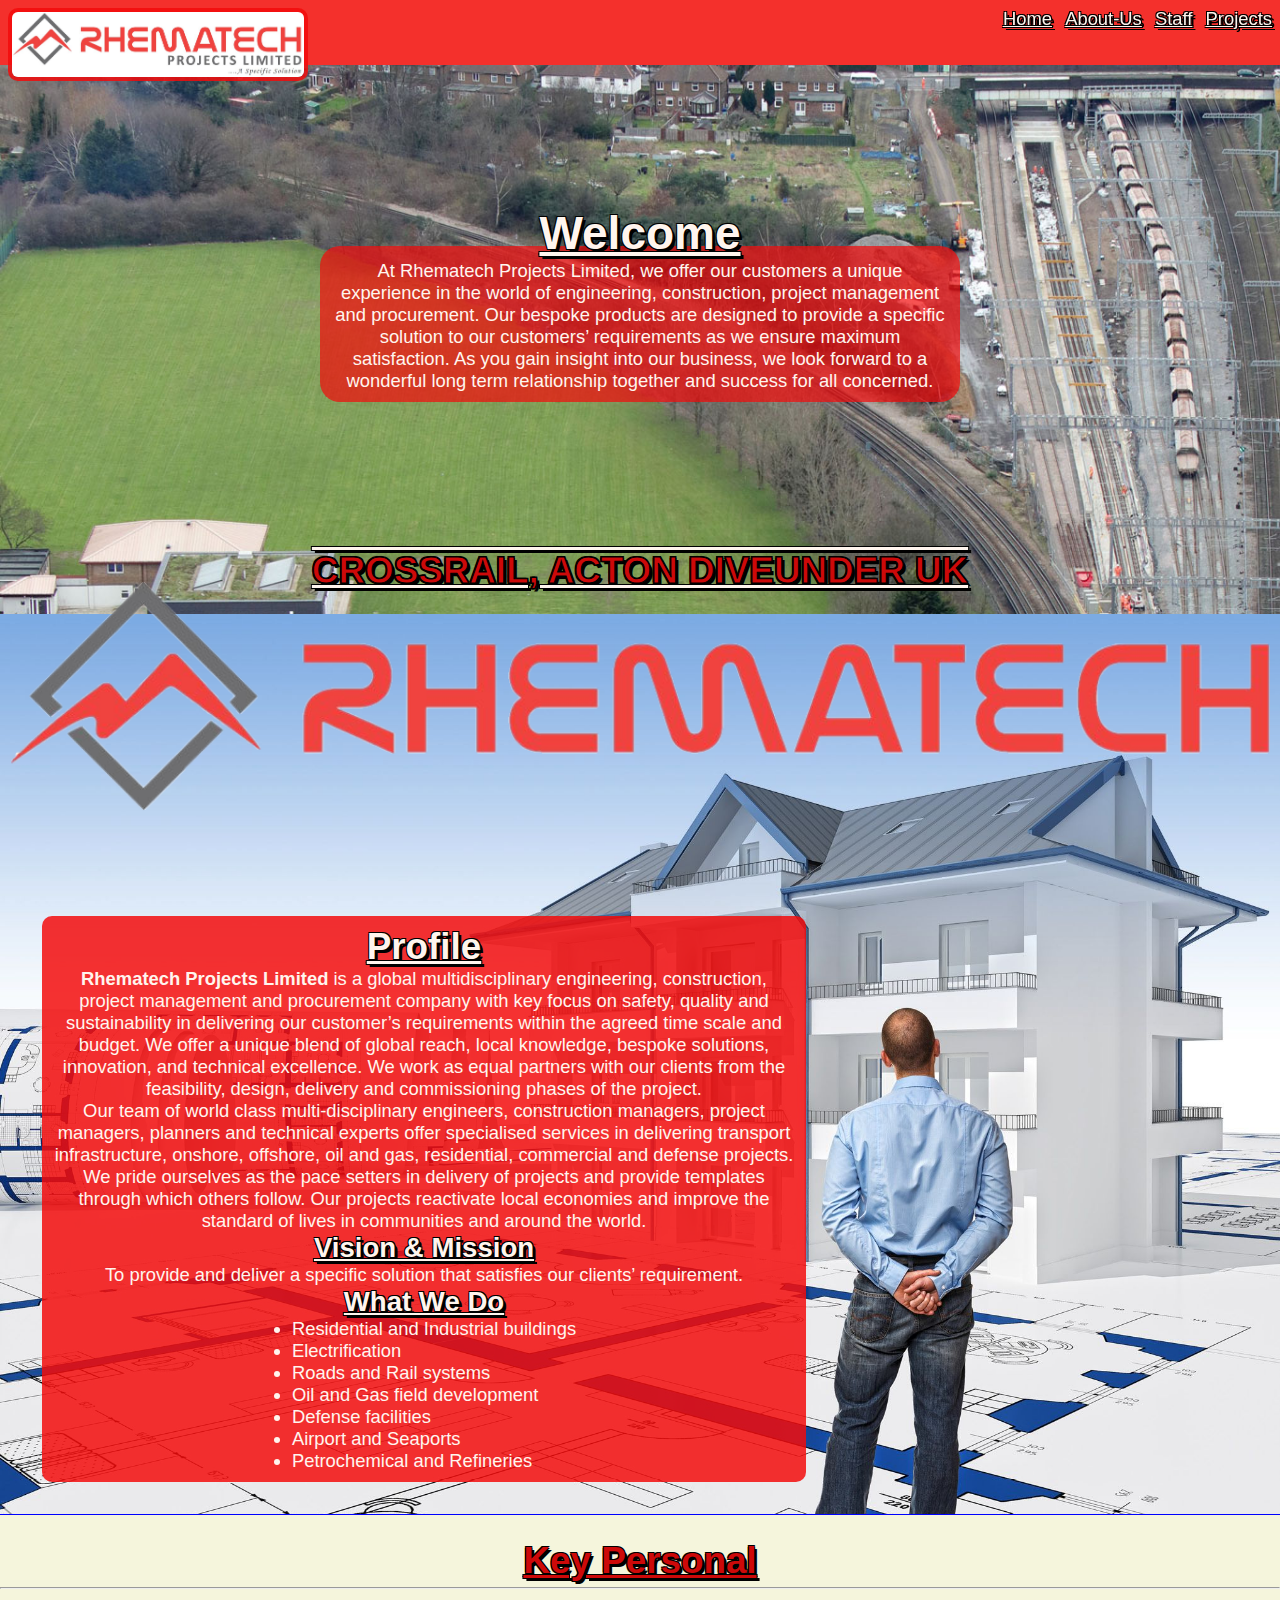
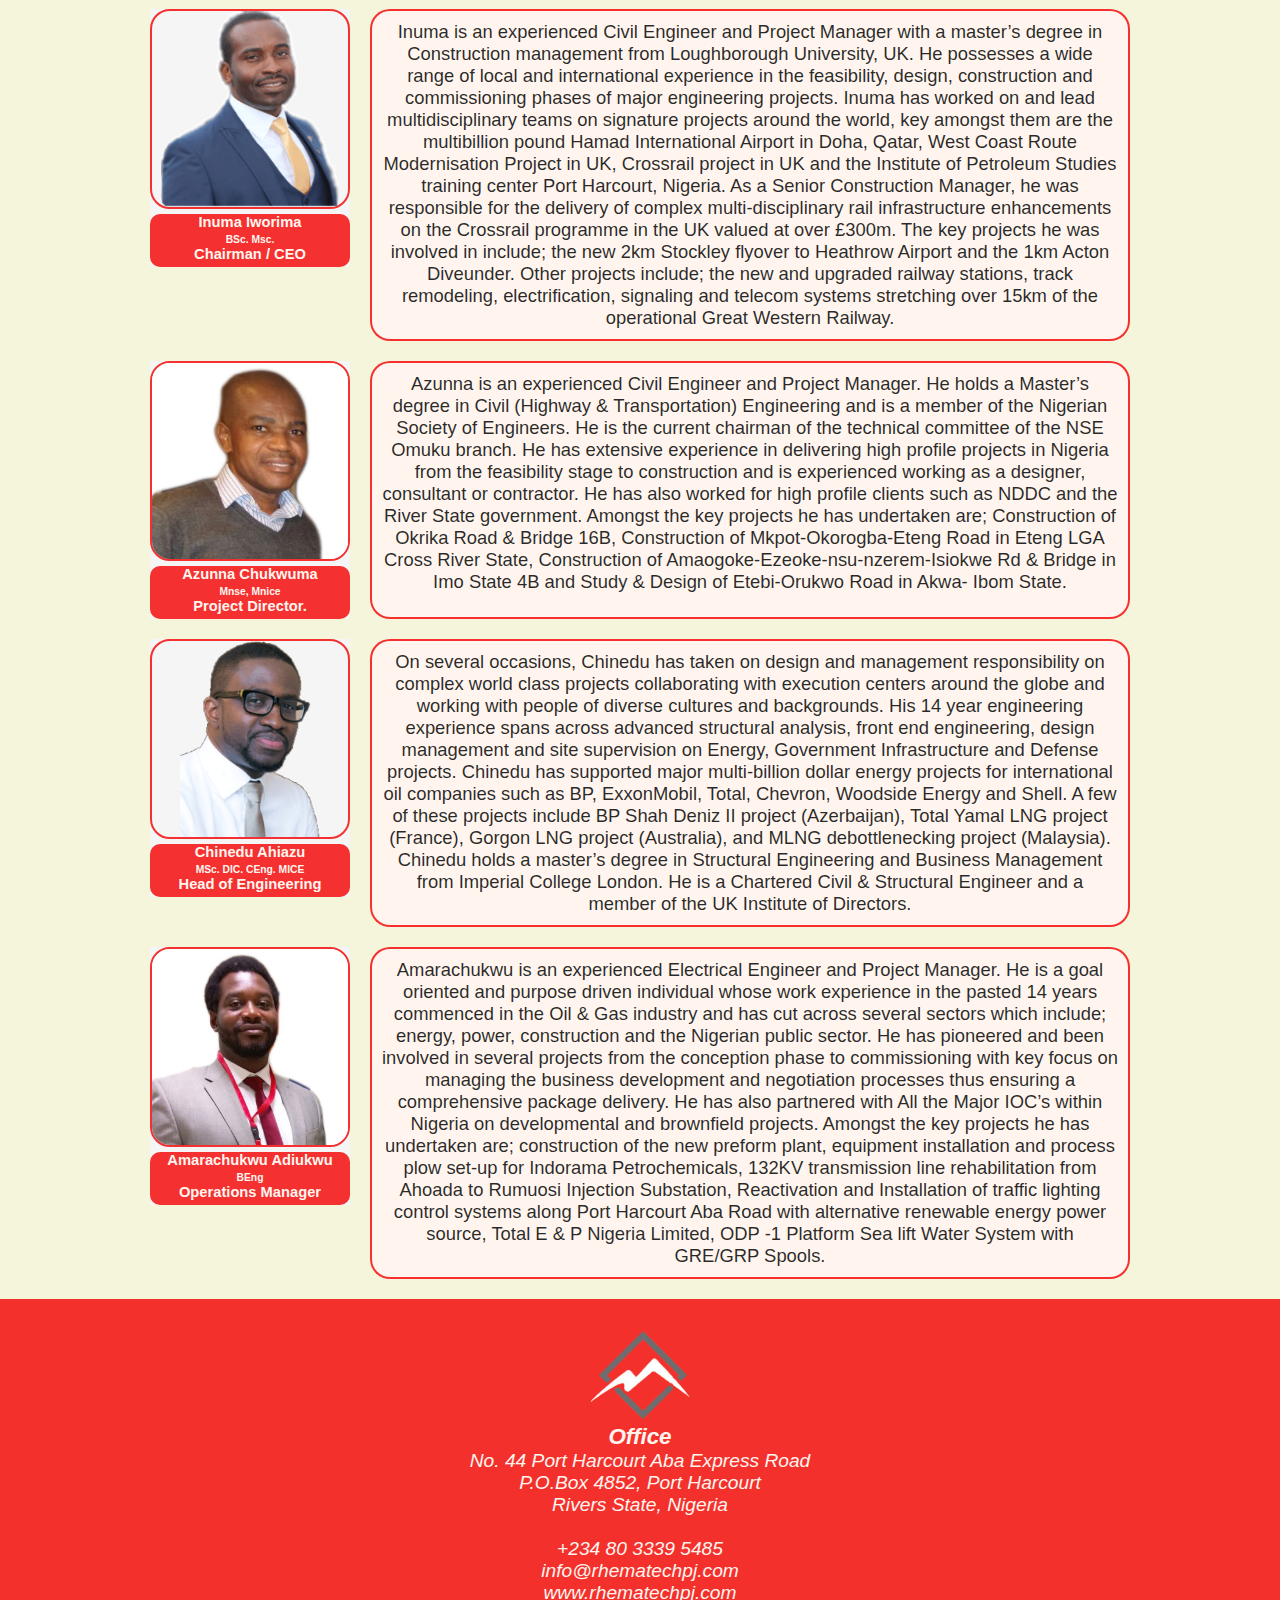
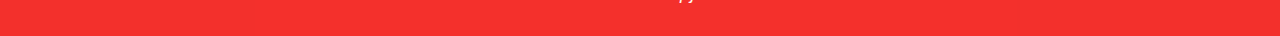
<file: index.html>
<!DOCTYPE html>
<html lang="en">

<head>
    <meta charset="UTF-8">
    <meta http-equiv="X-UA-Compatible" content="IE=edge">
    <meta name="viewport" content="width=device-width, initial-scale=1.0">
    <title>Home | Rematech Company</title>
    <link rel="shortcut icon" href="./logo_middle.png" type="image/x-icon">
    <link rel="stylesheet" href="style.css">
</head>

<body>
    <div id="wrapper">
        <header>
            <div id="logo">
                <img src="./img/footer_text.jpg" alt="logo">
            </div>
            <nav>
                <ul>
                    <li><a href="#">Home</a></li>
                    <li><a href="#about-us-wrapper">About-Us</a></li>
                    <li><a href="#staff_section">Staff</a></li>
                    <li><a href="./projects.html">Projects</a></li>
                </ul>
            </nav>
        </header>

        <section id="slider">
            <section id="welcome">
                <h1>Welcome</h1>
                <p>
                    At Rhematech Projects Limited, we offer our customers a unique experience in the world of
                    engineering, construction, project management and procurement. Our bespoke products are designed to
                    provide a specific solution to our customers’ requirements as we ensure maximum satisfaction.
                    As you gain insight into our business, we look forward to a wonderful long term relationship
                    together and success for all concerned.
                </p>
            </section>
            <!-- Slideshow container -->
            <div class="slideshow-container">

                <!-- Full-width images with number and caption text -->
                <div class="mySlides fade">
                    <img src="./img/bg4.jpg" style="width:100%">
                    <div class="caption">CROSSRAIL, ACTON DIVEUNDER UK</div>
                </div>

                <div class="mySlides fade">
                    <img src="./img/bg.jpg" style="width:100%">
                    <div class="caption">KEY PROJECTS</div>
                </div>

                <div class="mySlides fade">
                    <img src="./img/bg3.jpg" style="width:100%">
                    <div class="caption">CROSSRAIL, STOCKLEY FLYOVER UK</div>
                </div>

            </div>
            <br>

        </section>



        <main>
            <div id="about-us-wrapper">
                <img src="./name_logo.png" alt="logo">
                <section id="about-us">
                    <h1>Profile</h1>
                    <p>
                        <span>Rhematech Projects Limited</span>
                        is a global multidisciplinary engineering, construction, project management and procurement
                        company with key focus on safety, quality and sustainability in delivering our customer’s
                        requirements
                        within the agreed time
                        scale and budget. We offer a unique blend of global reach, local knowledge, bespoke solutions,
                        innovation, and technical
                        excellence. We work as equal partners with our clients from the feasibility, design, delivery
                        and
                        commissioning phases of the
                        project.
                    </p>
                    <p>
                        Our team of world class multi-disciplinary engineers, construction managers, project managers,
                        planners
                        and technical experts
                        offer specialised services in delivering transport infrastructure, onshore, offshore, oil and
                        gas,
                        residential, commercial and
                        defense projects.
                    </p>
                    <p>
                        We pride ourselves as the pace setters in delivery of projects and provide templates through
                        which
                        others follow. Our projects
                        reactivate local economies and improve the standard of lives in communities and around the
                        world.
                    </p>

                    <h2>Vision & Mission</h2>
                    <P>To provide and deliver a specific solution that satisfies our clients’ requirement.</P>

                    <h2>What We Do</h2>
                    <ul>
                        <li>Residential and Industrial buildings</li>
                        <li>Electrification</li>
                        <li>Roads and Rail systems</li>
                        <li>Oil and Gas field development</li>
                        <li>Defense facilities</li>
                        <li>Airport and Seaports</li>
                        <li>Petrochemical and Refineries</li>
                    </ul>
                </section>

            </div>

            <section id="staff_section">
                <h1 class="red">Key Personal</h1>
                <hr>
                <div id="wrapper_staff">
                    <div id="ceo" class="staff">
                        <div class="image">
                            <img src="./img/CEO.png" alt="CEO picture">
                            <p class="name">Inuma Iworima<br>
                                <span class="education">
                                    BSc. Msc.
                                </span>
                                <br>
                                Chairman / CEO
                            </p>
                        </div>
                        <p class="text">
                            Inuma is an experienced Civil Engineer and Project Manager with a master’s degree in
                            Construction management from Loughborough University, UK. He possesses a wide
                            range of local and international experience in the feasibility, design, construction and
                            commissioning phases of major engineering projects.
                            Inuma has worked on and lead multidisciplinary teams on signature projects around
                            the world, key amongst them are the multibillion pound Hamad International Airport
                            in Doha, Qatar, West Coast Route Modernisation Project in UK, Crossrail project in UK
                            and the Institute of Petroleum Studies training center Port Harcourt, Nigeria.
                            As a Senior Construction Manager, he was responsible for the delivery of complex
                            multi-disciplinary rail infrastructure enhancements on the Crossrail programme in the
                            UK valued at over £300m. The key projects he was involved in include; the new 2km
                            Stockley flyover to Heathrow Airport and the 1km Acton Diveunder. Other projects
                            include; the new and upgraded railway stations, track remodeling, electrification,
                            signaling and telecom systems stretching over 15km of the operational Great Western Railway.
                        </p>
                    </div>
                    <div id="project_director" class="staff">
                        <div class="image">
                            <img src="./img/PD.png" alt="Project Director picture">
                            <p class="name">Azunna Chukwuma<br>
                                <span class="education">
                                    Mnse, Mnice
                                </span>
                                <br>
                                Project Director.
                            </p>
                        </div>
                        <p class="text">
                            Azunna is an experienced Civil Engineer and Project Manager. He holds a Master’s
                            degree in Civil (Highway & Transportation) Engineering and is a member of the Nigerian
                            Society of Engineers. He is the current chairman of the technical committee of the NSE
                            Omuku branch.
                            He has extensive experience in delivering high profile projects in Nigeria from the
                            feasibility stage to construction and is experienced working as a designer, consultant
                            or contractor.
                            He has also worked for high profile clients such as NDDC and the River State
                            government. Amongst the key projects he has undertaken are; Construction of Okrika
                            Road & Bridge 16B, Construction of Mkpot-Okorogba-Eteng Road in Eteng LGA Cross
                            River State, Construction of Amaogoke-Ezeoke-nsu-nzerem-Isiokwe Rd & Bridge in
                            Imo State 4B and Study & Design of Etebi-Orukwo Road in Akwa- Ibom State.
                        </p>
                    </div>
                    <div id="Engineer" class="staff">
                        <div class="image">
                            <img src="./img/Eng.png" alt="Head Engineer picture">
                            <p class="name">Chinedu Ahiazu<br>
                                <span class="education">
                                    MSc. DIC. CEng. MICE
                                </span>
                                <br>
                                Head of Engineering
                            </p>
                        </div>
                        <p class="text">
                            On several occasions, Chinedu has taken on design and management responsibility on
                            complex world class projects collaborating with execution centers around the globe
                            and working with people of diverse cultures and backgrounds. His 14 year engineering
                            experience spans across advanced structural analysis, front end engineering, design
                            management and site supervision on Energy, Government Infrastructure and Defense
                            projects.
                            Chinedu has supported major multi-billion dollar energy projects for international oil
                            companies such as BP, ExxonMobil, Total, Chevron, Woodside Energy and Shell. A
                            few of these projects include BP Shah Deniz II project (Azerbaijan), Total Yamal LNG
                            project (France), Gorgon LNG project (Australia), and MLNG debottlenecking project
                            (Malaysia).
                            Chinedu holds a master’s degree in Structural Engineering and Business Management
                            from Imperial College London. He is a Chartered Civil & Structural Engineer and a member of
                            the
                            UK Institute of Directors.
                        </p>
                    </div>
                    <div id="Operations_manager" class="staff">
                        <div class="image">
                            <img src="./img/OPM.png" alt="Operations manager picture">
                            <p class="name">Amarachukwu Adiukwu<br>
                                <span class="education">
                                    BEng
                                </span>
                                <br>
                                Operations Manager
                            </p>
                        </div>
                        <p class="text">
                            Amarachukwu is an experienced Electrical Engineer and Project Manager. He is a goal
                            oriented and purpose driven individual whose work experience in the pasted 14 years
                            commenced in the Oil & Gas industry and has cut across several sectors which include;
                            energy, power, construction and the Nigerian public sector.
                            He has pioneered and been involved in several projects from the conception phase to
                            commissioning with key focus on managing the business development and negotiation
                            processes thus ensuring a comprehensive package delivery. He has also partnered
                            with All the Major IOC’s within Nigeria on developmental and brownfield projects.
                            Amongst the key projects he has undertaken are; construction of the new preform
                            plant, equipment installation and process plow set-up for Indorama Petrochemicals,
                            132KV transmission line rehabilitation from Ahoada to Rumuosi Injection Substation,
                            Reactivation and Installation of traffic lighting control systems along Port Harcourt Aba
                            Road with alternative renewable energy power source, Total E & P Nigeria Limited, ODP -1
                            Platform Sea lift Water System with GRE/GRP Spools.
                        </p>
                    </div>
                </div>
            </section>

        </main>
        <footer>
            <div id="logo_footer">
                <img src="./logo_footer.png" alt="logo_footer" width="100">
            </div>
            <section>
                <address>
                    <h3>Office</h3>
                    <p>
                        No. 44 Port Harcourt Aba Express Road<br>
                        P.O.Box 4852, Port Harcourt<br>
                        Rivers State, Nigeria
                    </p>
                    <br>
                    <div id="links">
                        <a href="tel:+2348033395485">+234 80 3339 5485</a><br>
                        <a href="mailto:info@rhematechpj.com">info@rhematechpj.com</a><br>
                        <a href="http://www.rhematechpj.com">www.rhematechpj.com</a>
                    </div>
                </address>
            </section>
        </footer>
    </div>
    <script src="./index.js"></script>
</body>

</html>
</file>
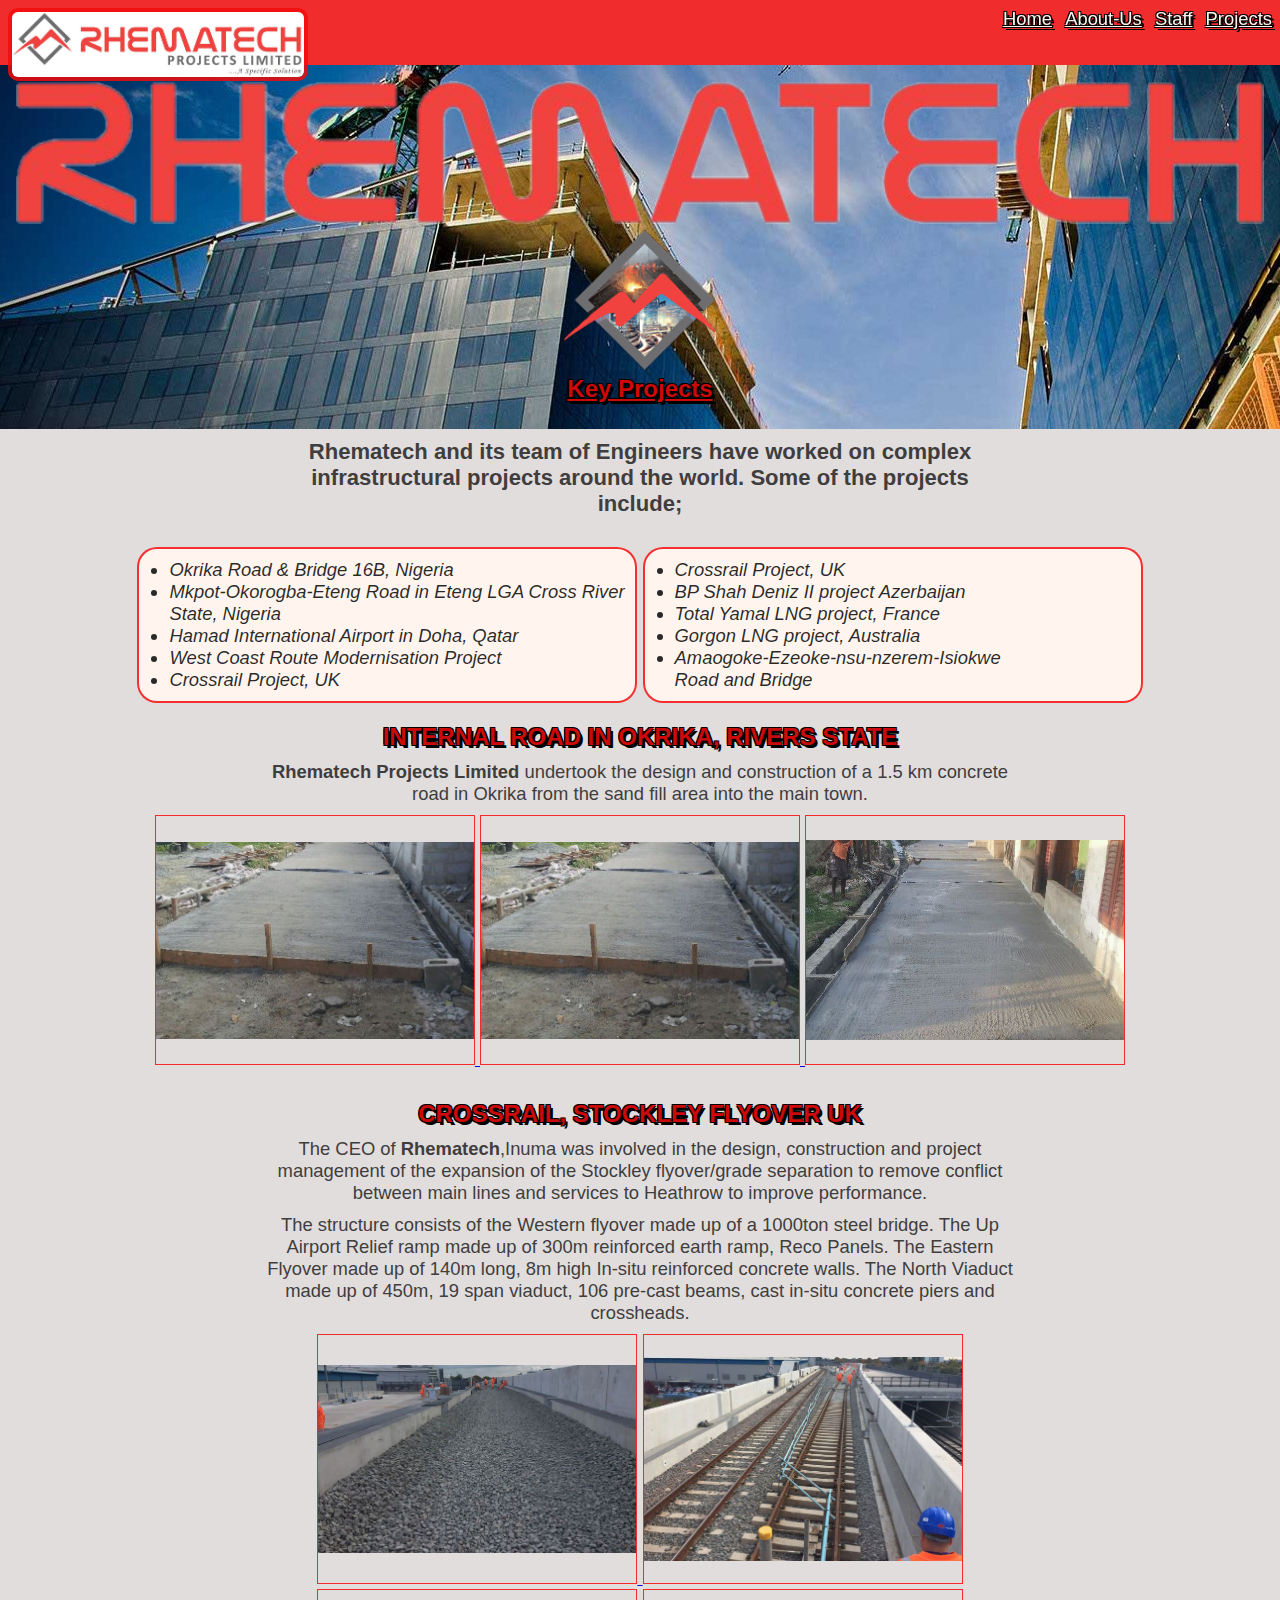
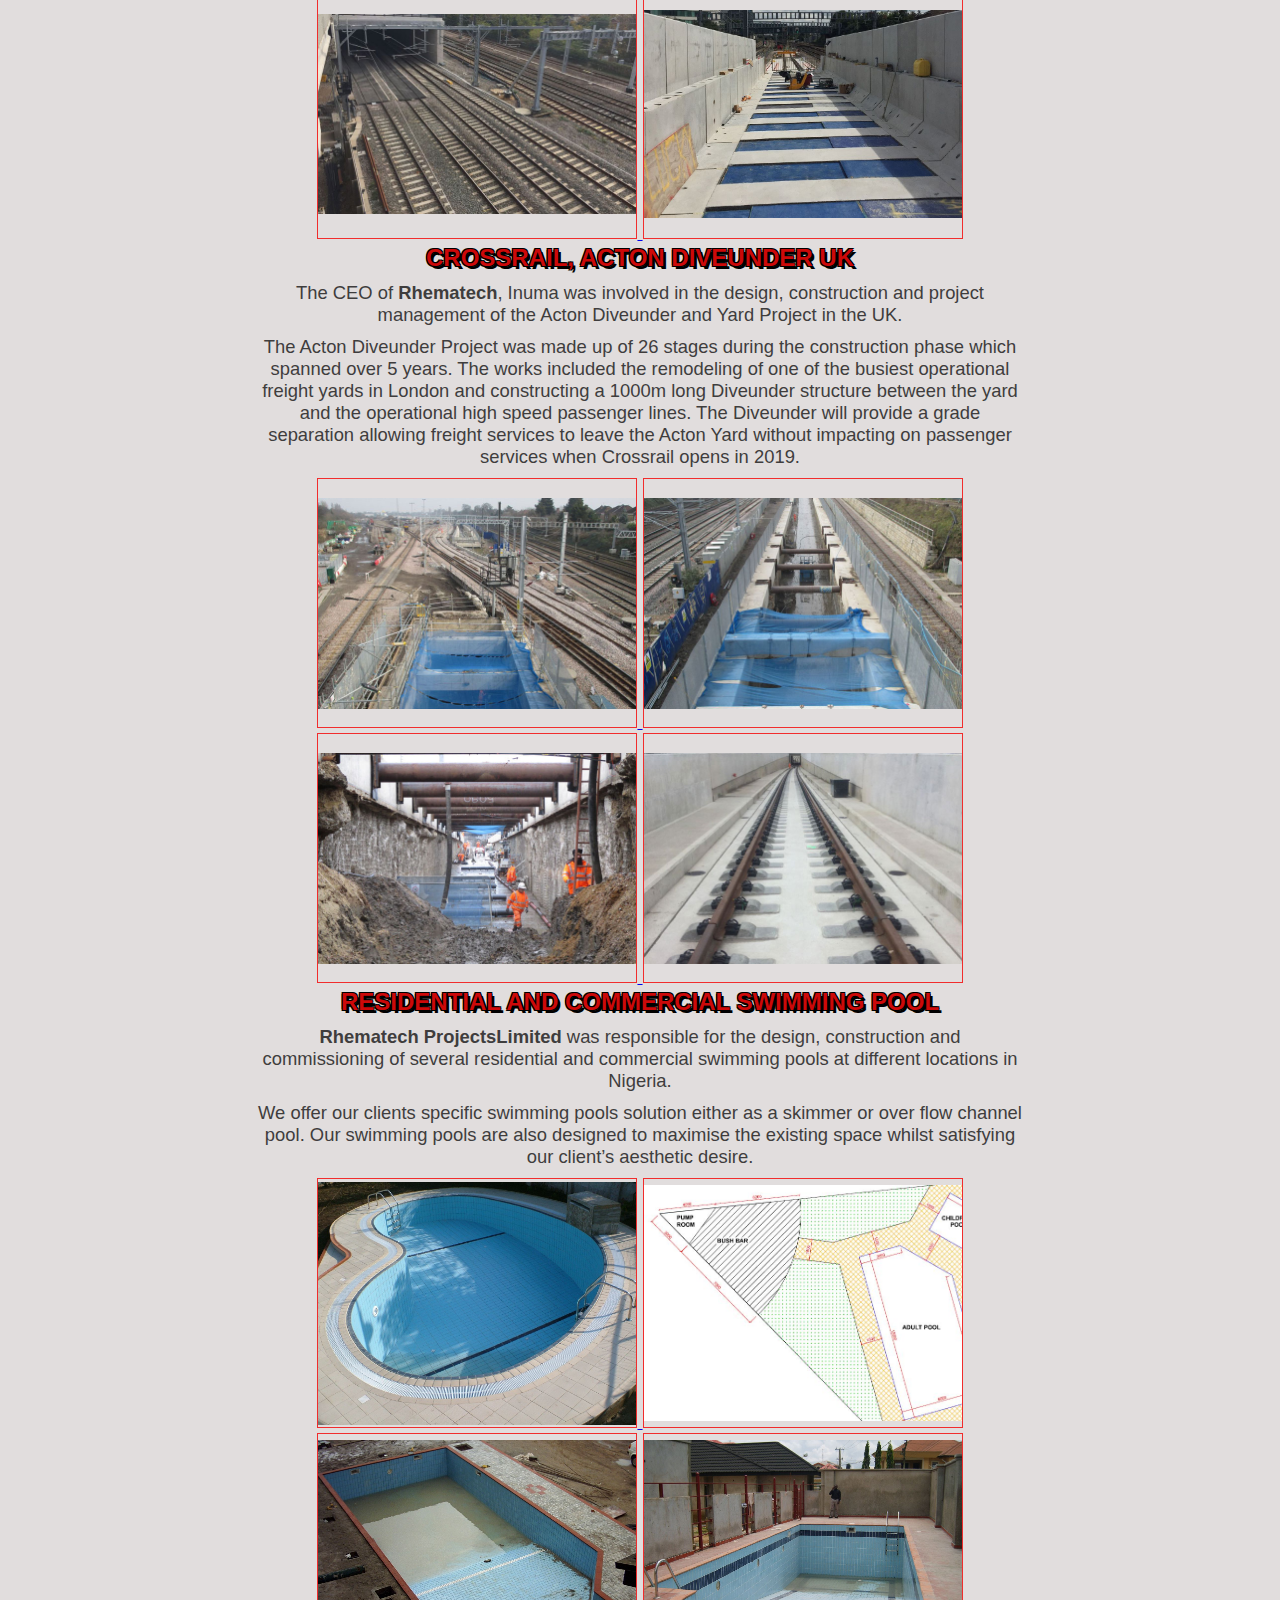
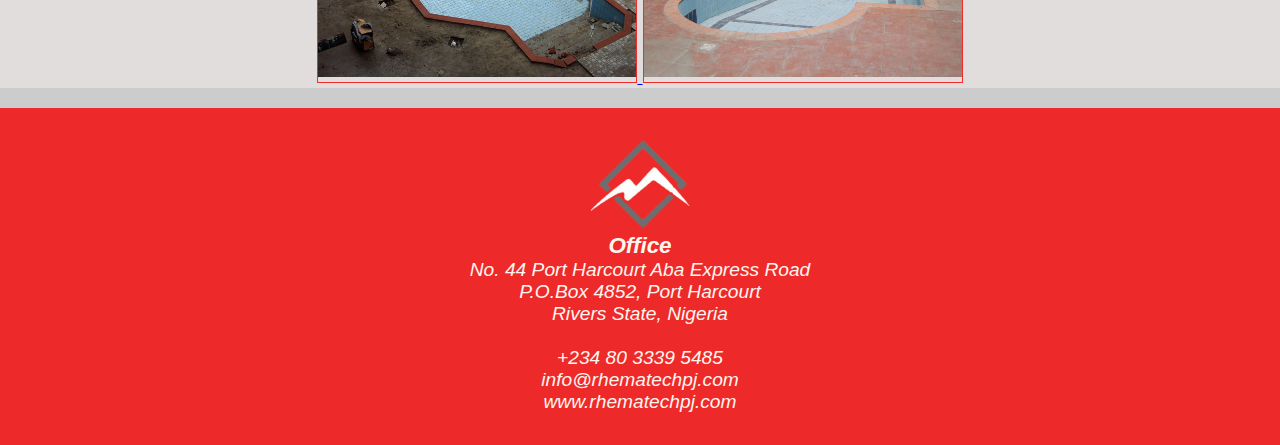
<file: projects.html>
<!DOCTYPE html>
<html lang="en">

<head>
    <meta charset="UTF-8">
    <meta http-equiv="X-UA-Compatible" content="IE=edge">
    <meta name="viewport" content="width=device-width, initial-scale=1.0">
    <title>Projects | Rematech Company</title>
    <link rel="shortcut icon" href="./logo_middle.png" type="image/x-icon">
    <link rel="stylesheet" href="style.css">
    <link rel="stylesheet" href="projects.css">
    <link rel="stylesheet" href="./lightbox.css">
</head>

<body>
    <div id="wrapper">
        <header>
            <div id="logo">
                <img src="./img/footer_text.jpg" alt="logo">
            </div>
            <nav>
                <ul>
                    <li><a href="./index.html">Home</a></li>
                    <li><a href="./index.html#about-us-wrapper">About-Us</a></li>
                    <li><a href="./index.html#staff_section">Staff</a></li>
                    <li><a href="./projects.html">Projects</a></li>
                </ul>
            </nav>
        </header>

        <main>
            <section id="firstpage">
                <img id='top-name' src="./name.png" alt="logo"><br>
                <img src="./img/Logo_comp.png" alt="logo">
                <h1>Key Projects</h1>
            </section>
            <section id="headtext">
                <h4>Rhematech and its team of Engineers have worked on complex infrastructural projects around the world.
                    Some of the projects include;
                </h4>
                <aside class="text">
                    <ul>
                        <li>Okrika Road & Bridge 16B, Nigeria</li>
                        <li>Mkpot-Okorogba-Eteng Road in Eteng LGA Cross
                            River State, Nigeria</li>
                        <li>Hamad International Airport in Doha, Qatar</li>
                        <li>West Coast Route Modernisation Project</li>
                        <li>Crossrail Project, UK</li>
                    </ul>
                </aside>
                <aside class="text">
                    <ul>
                        <li>Crossrail Project, UK</li>
                        <li>BP Shah Deniz II project Azerbaijan</li>
                        <li>Total Yamal LNG project, France</li>
                        <li>Gorgon LNG project, Australia</li>
                        <li>Amaogoke-Ezeoke-nsu-nzerem-Isiokwe <br>
                            Road and Bridge</li>
                    </ul>
                </aside>
            </section>
            <h1 id="project1-heading">INTERNAL ROAD IN OKRIKA, RIVERS STATE</h1>
            <section id="project1" class="container page">
                <div class="image-text">
                    <p> <span>Rhematech Projects Limited</span>
                        undertook the design and construction of a 1.5 km concrete road in Okrika from the sand fill
                        area
                        into the main town.
                    </p>
                </div>
                <div class="gallery">
                    <a href="./img/bg2.jpg" data-lightbox="models"
                        data-title="INTERNAL ROAD IN OKRIKA, RIVERS STATE ONE">
                        <img class="small-img" src="./img/bg2_top1.jpg" alt="INTERNAL ROAD IN OKRIKA, RIVERS STATE ONE">
                    </a>
                    <a href="./img/bg2_top1.jpg" data-lightbox="models"
                        data-title="INTERNAL ROAD IN OKRIKA, RIVERS STATE ONE">
                        <img class="small-img" src="./img/bg2_top1.jpg" alt="INTERNAL ROAD IN OKRIKA, RIVERS STATE TWO">
                    </a>
                    <a href="./img/bg2_top2.jpg" data-lightbox="models"
                        data-title="INTERNAL ROAD IN OKRIKA, RIVERS STATE TWO">
                        <img class="small-img" src="./img/bg2_top2.jpg" alt="INTERNAL ROAD IN OKRIKA, RIVERS STATE THREE">
                    </a>
                </div>
            </section>
            <h1>CROSSRAIL, STOCKLEY FLYOVER UK</h1>
            <section id="project2" class="container page">
                <div class="image-text">
                    <p>
                        The CEO of <span>Rhematech</span>,Inuma was involved in the design, construction and
                        project management of the expansion of the Stockley flyover/grade separation
                        to remove conflict between main lines and services to Heathrow to improve
                        performance.
                    </p>
                    <p>
                        The structure consists of the Western flyover made up of a 1000ton steel bridge.
                        The Up Airport Relief ramp made up of 300m reinforced earth ramp, Reco Panels.
                        The Eastern Flyover made up of 140m long, 8m high In-situ reinforced concrete
                        walls. The North Viaduct made up of 450m, 19 span viaduct, 106 pre-cast beams,
                        cast in-situ concrete piers and crossheads.
                    </p>
                </div>
                <div class="gallery">
                    <div class="one">
                    <a href="./img/bg3_top1.jpg" data-lightbox="models" data-title="CROSSRAIL, STOCKLEY FLYOVER UK ONE">
                        <img class="small-img" src="./img/bg3_top1.jpg" alt="CROSSRAIL, STOCKLEY FLYOVER UK ONE">
                    </a>
                    <a href="./img/bg3_top2.jpg" data-lightbox="models" data-title="CROSSRAIL, STOCKLEY FLYOVER UK TWO">
                        <img class="small-img" src="./img/bg3_top2.jpg" alt="CROSSRAIL, STOCKLEY FLYOVER UK TWO">
                    </a>
                </div>
                <div class="two">
                    <a href="./img/bg3_top3.jpg" data-lightbox="models"
                        data-title="CROSSRAIL, STOCKLEY FLYOVER UK THREE">
                        <img class="small-img" src="./img/bg3_top3.jpg" alt="CROSSRAIL, STOCKLEY FLYOVER UK THREE">
                    </a>
                    <a href="./img/bg3_top4.jpg" data-lightbox="models"
                        data-title="CROSSRAIL, STOCKLEY FLYOVER UK FOUR">
                        <img class="small-img" src="./img/bg3_top4.jpg" alt="CROSSRAIL, STOCKLEY FLYOVER UK FOUR">
                    </a>
                </div>
                </div>
            </section>
            <h1>CROSSRAIL, ACTON DIVEUNDER UK</h1>
            <section id="project3" class="container page">
                <div class="image-text">
                    <p>
                        The CEO of <span>Rhematech</span>, Inuma was involved in the design, construction and
                        project management of the Acton Diveunder and Yard Project in the UK.
                    </p>
                    <p>
                        The Acton Diveunder Project was made up of 26 stages during the construction
                        phase which spanned over 5 years. The works included the remodeling of one
                        of the busiest operational freight yards in London and constructing a 1000m
                        long Diveunder structure between the yard and the operational high speed
                        passenger lines. The Diveunder will provide a grade separation allowing freight
                        services to leave the Acton Yard without impacting on passenger services when
                        Crossrail opens in 2019.
                    </p>
                </div>
                <div class="gallery">
                    <div class="one">
                    <a href="./img/bg4_top1.jpg" data-lightbox="models" data-title="CROSSRAIL, ACTON DIVEUNDER UK ONE">
                        <img class="small-img" src="./img/bg4_top1.jpg" alt="CROSSRAIL, ACTON DIVEUNDER UK ONE">
                    </a>
                    <a href="./img/bg4_top2.jpg" data-lightbox="models" data-title="CROSSRAIL, ACTON DIVEUNDER UK TWO">
                        <img class="small-img" src="./img/bg4_top2.jpg" alt="CROSSRAIL, ACTON DIVEUNDER UK TWO">
                    </a>
                </div>
                <div class="two">
                    <a href="./img/bg4_top3.jpg" data-lightbox="models" data-title="CROSSRAIL, ACTON DIVEUNDER UK THREE">
                        <img class="small-img" src="./img/bg4_top3.jpg" alt="CROSSRAIL, ACTON DIVEUNDER UK THREE">
                    </a>
                    <a href="./img/bg4_top4.jpg" data-lightbox="models" data-title="CROSSRAIL, ACTON DIVEUNDER UK FOUR">
                        <img class="small-img" src="./img/bg4_top4.jpg" alt="CROSSRAIL, ACTON DIVEUNDER UK FOUR">
                    </a>
                </div>
                </div>
            </section>
            <h1>RESIDENTIAL AND COMMERCIAL SWIMMING POOL</h1>
            <section id="project4" class="container page">
                <div class="image-text">
                    <p>
                        <span>Rhematech ProjectsLimited</span> was responsible for the design, construction and commissioning of
                        several residential and commercial swimming pools at different locations in Nigeria.
                    </p>
                    <p>
                        We offer our clients specific swimming pools solution either as a skimmer or over
                        flow channel pool. Our swimming pools are also designed to maximise the existing space whilst
                        satisfying our client’s aesthetic desire.
                    </p>
                </div>
                <div class="gallery">
                    <div class="one">
                    <a href="./img/pool.jpg" data-lightbox="models" data-title="RESIDENTIAL AND COMMERCIAL SWIMMING POOL ONE">
                        <img class="small-img" src="./img/pool.jpg" alt="RESIDENTIAL AND COMMERCIAL SWIMMING POOL ONE">
                    </a>
                    <a href="./img/map.jpg" data-lightbox="models" data-title="RESIDENTIAL AND COMMERCIAL SWIMMING POOL TWO">
                        <img class="small-img" src="./img/map.jpg" alt="RESIDENTIAL AND COMMERCIAL SWIMMING POOL TWO">
                    </a>
                </div>
                <div class="two">
                    <a href="./img/pool2.jpg" data-lightbox="models" data-title="RESIDENTIAL AND COMMERCIAL SWIMMING POOL THREE">
                        <img class="small-img" src="./img/pool2.jpg" alt="RESIDENTIAL AND COMMERCIAL SWIMMING POOL THREE">
                    </a>
                    <a href="./img/pool3.jpg" data-lightbox="models" data-title="RESIDENTIAL AND COMMERCIAL SWIMMING POOL FOUR">
                        <img class="small-img" src="./img/pool3.jpg" alt="RESIDENTIAL AND COMMERCIAL SWIMMING POOL FOUR">
                    </a>
                </div>
                </div>
            </section>

        </main>

        <footer>
            <div id="logo_footer">
                <img src="./logo_footer.png" alt="logo_footer" width="100">
            </div>
            <section>
                <address>
                    <h3>Office</h3>
                    <p>
                        No. 44 Port Harcourt Aba Express Road<br>
                        P.O.Box 4852, Port Harcourt<br>
                        Rivers State, Nigeria
                    </p>
                    <br>
                    <div id="links">
                        <a href="tel:+2348033395485">+234 80 3339 5485</a><br>
                        <a href="mailto:info@rhematechpj.com">info@rhematechpj.com</a><br>
                        <a href="http://www.rhematechpj.com">www.rhematechpj.com</a>
                    </div>
                </address>
            </section>
        </footer>

        <script src="./lightbox-plus-jquery.js"></script>
</body>

</html>
</file>
<file: style.css>
:root{
    --bg-color: #f30b0bd7;
    --bg-color-main: beige;
    --text-color: seashell;
    --bg-color-light: #f30b0bb4;
}
*{
    margin: 0px;
    padding: 0px;
    box-sizing: border-box;
    font-family: -apple-system, BlinkMacSystemFont, 'Segoe UI', Roboto, Oxygen, Ubuntu, Cantarell, 'Open Sans', 'Helvetica Neue', sans-serif;
}
html{
  scroll-behavior: smooth;
  height: 100%;
}
body{
    /* width: 100%; */
    min-height: 100vh;
    background-color: var(--bg-color-main);
    font-size: 1.15em;
    max-width: 2000px;
    margin-left: auto;
    margin-right: auto;
}
h1, h2{
  text-shadow:
      3px 3px 0 #000,
    -1px -1px 0 #000,  
     1px -1px 0 #000,
     -1px 1px 0 #000,
      1px 1px 0 #000;
}
#wrapper{
  position: relative;
  display: flex;
  height: 100%;
  flex-direction: column;
}
.red{
  color: var(--bg-color);
}
a:hover{
  background-color: rgba(37, 34, 34, 0.747);
  border-radius: 5px;
  padding-left: 4px;
  padding-right: 4px;
  transition: 0.5s ease-in-out;
}
section#slider{
  position: relative;
}
section#welcome{
  position: absolute;
  top: 40%;
  left: 50%;
  width:50%;
  background: var(--bg-color-light);
  color: var(--text-color);
  border-radius: 20px;
  text-align: center;
  padding: 10px;
  transform: translateX(-50%);
}
section#welcome h1{
  font-size: 2.5em;
  text-decoration: underline;
  margin-top: -50px;
  text-shadow:
      3px 3px 0 #000,
    -1px -1px 0 #000,  
     1px -1px 0 #000,
     -1px 1px 0 #000,
      1px 1px 0 #000;
}
.caption {
  /* display: absolute; */
  bottom: 2rem;
  margin-left: auto;
  margin-right: auto;
  text-align: center;
  font-size: 2em;
  color: var(--bg-color);
  text-decoration-line: overline underline;
  text-decoration-color: var(--text-color);
  font-weight: 600;
  -webkit-text-stroke: 1px black;
  text-shadow:
      3px 3px 0 #000,
    -1px -1px 0 #000,  
     1px -1px 0 #000,
     -1px 1px 0 #000,
      1px 1px 0 #000;
}

/* Header Section */
header{
  max-width: 2000px;
    display: flex;
    flex: 1;
    width: 100%;
    flex-wrap: wrap;
    height: 65px;
    position:fixed;
    color: var(--text-color);
    background-color: var(--bg-color);
    justify-content: space-between;
    padding: 8px;
    z-index: 200;
}
header div#logo img{
  width: 300px;
  border-radius: 10px;
  border: 4px var(--bg-color) solid;
}
header nav ul li{
    display: inline;
    margin-left: 8px;
    text-shadow:
      3px 3px 0 #000,
    -1px -1px 0 #000,  
     1px -1px 0 #000,
     -1px 1px 0 #000,
      1px 1px 0 #000;
}
header nav ul li a{
    color: var(--text-color);
    cursor: pointer;
}
#slider img{
  margin-top: 65px;
  margin-bottom: -80px;
  width: 100%;
  height: 560px;
  object-fit: cover;
  object-position: 50% 100%;
}
/* End Header section */

/* Start of main section */

main{
  flex:3;
  flex-grow: 1;
    width: 100%;
    height: 100%;
}
main div#about-us-wrapper{
  position: relative;
  background-image: url(./img/bg5.jpg);
  background-size:cover;
  height: 900px;
}
main div#about-us-wrapper img{
  width: 100%;
  padding-left: 10px;
  padding-right: 10px;
  margin-top: -33px;
}
main div#about-us-wrapper ul{
  text-align: left;
  padding-left: 20px;
  width: fit-content;
  margin-left: auto;
  margin-right: auto;
}
#Engineer img{
  object-fit: scale-down;
}
main section#about-us{
  position: absolute;
  left: 2rem;
  bottom: 2rem;
  padding: 5px 10px 5px 10px;
  background-color: var(--bg-color);
  color: var(--text-color);
  max-width: 764px;
  text-align: center;
  padding: 10px;
  border-radius: 10px;
  margin-right: 10px;
  margin-left: 10px;
}
main section#about-us h1{
  font-size: 2em;
  text-decoration: underline;
}
main section#about-us h2{
  text-decoration: underline;
}
main section#about-us span{
  font-weight: bolder;
}
main section#about-us ul li{
  text-decoration: none;
}

main section#staff_section{
  color: black;
  padding-top: 20px;
  text-align: center;
  border-top: 1px solid blue;
}
main section#staff_section h1{
  font-size: 2em;
  padding: 5px;
  width: fit-content;
  margin-left: auto;
  margin-right: auto;
  text-decoration: underline;
}
.name{
  width: 100%;
  font-size: 0.8em;
font-weight: bolder;
background: var(--bg-color);
color: var(--text-color);
border-radius: 10px;
padding-bottom: 5px;
}
.education{
  font-size: 0.7em;
}
main div#wrapper_staff{
  margin-right: auto;
  margin-left: auto;
  width: fit-content;
}
hr{
  font-weight: bold;
  font-size: 2rem;
  color: #59595cc0;
}
div.image{
  background-color: whitesmoke;
  margin-right: 20px;
  margin-left: auto;
  overflow: hidden;
  margin-top: 20px;
  margin-bottom: auto;
}
div.image img{
  width: 200px;
  height: 200px;
  border: 2px solid #f30b0bd7;
  border-radius: 20px;
  object-fit: cover;
  object-position: 50% 100%;
  overflow: hidden;
}
#Engineer img{
  object-fit: scale-down;
}
#ceo img{
  object-fit: scale-down;
}
.staff{
  display: flex;
  flex-wrap: wrap;
}
.text{
  max-width: 760px;
  margin-top: 20px;
  border: 2px solid #f30b0bd7;
  border-radius: 20px;
  padding: 10px;
  background: var(--text-color);
  color: rgba(20, 20, 20, 0.904);
}

/* End of main section */


/* Start of Footer section */
footer{
  flex: 1;
    left: 0px;
    bottom: 0px;
    text-align: center;
    padding: 2rem;
    width: 100%;
    margin-top: 20px;
    color: var(--text-color);
    background-color: var(--bg-color);
}
footer section address{
    font-size: 1.2rem;
}
footer section address div#links a{
    color: var(--text-color);
    text-decoration: none;
    cursor: pointer;
}

@media only screen and (max-width: 980px) {
  div.image{
    margin-right: auto;
  }
  .text{
    margin-right: auto;
    margin-left: auto;
  }
}
@media only screen and (max-width: 750px) {
  body{
    font-size: 1em;
  }
  header{
    justify-content:space-around;
  }
  main section#about-us{
    left: 0.4rem;
  }
  main div#about-us-wrapper img{
    margin-top: 20px;
  }
  .caption {
    color: var(--text-color);
  }
  section#welcome{
    width: 100%;
  }
}
</file>
<file: projects.css>
body{
    background: rgba(180, 178, 178, 0.664);
}
main{
    text-align: center;
    padding-top: 65px;
    background: rgba(235, 230, 230, 0.664);
    height: fit-content;
}
main section#firstpage h1{
    color: var(--bg-color);
    text-decoration: underline;
}
main section#headtext h4{
    text-decoration: none;
    color: rgb(63, 61, 61);
    padding: 10px;
    max-width: 764px;
    margin-left: auto;
    margin-right: auto;
    font-size: 1.2em;
}
h1{
    color: var(--bg-color);
    padding-bottom: 10px;
    font-size: 1.5rem;
}
.text{
    width: 500px;
    padding-left: 30px;
    justify-content: center;
}
main section#firstpage{
    background: url(./img/bg.jpg);
    padding: 1rem;
}
main section#firstpage #top-name{
    width: 100%;
}
aside{
    display: inline-block;
    text-align: left;
    padding-left: 20px;
    padding-right: 30px;
    padding-top: 10px;
    font-style: italic;
}
.page{
    height: fit-content;
}
.container{
    color: rgb(63, 61, 61);
    max-width: 1300px;
    margin-left: auto;
    margin-right: auto;
}
.small-img{
    width: 320px;
    height: 250px;
    object-fit: scale-down;
    border: 1px var(--bg-color) solid;
}
div.image-text p{
    max-width: 764px;
    width: fit-content;
    margin-left: auto;
    margin-right: auto;
    padding-bottom: 10px;
}
#project1{
    height: fit-content;
    margin-bottom: 30px;
}
#project1-heading{
    margin-top: 20px;
}
span{
    font-weight: 700;
}

@media only screen and (max-width: 750px) {
    main section#firstpage #top-name{
        padding-top: 100px;
    }
    .text{
        height: 155px;
        width: 350px;
        padding-left: 30px;
    }
    .small-img{
        width: 220px;
        height: 150px;
        object-fit: scale-down;
        border: 1px var(--bg-color) solid;
    }
  }
</file>
